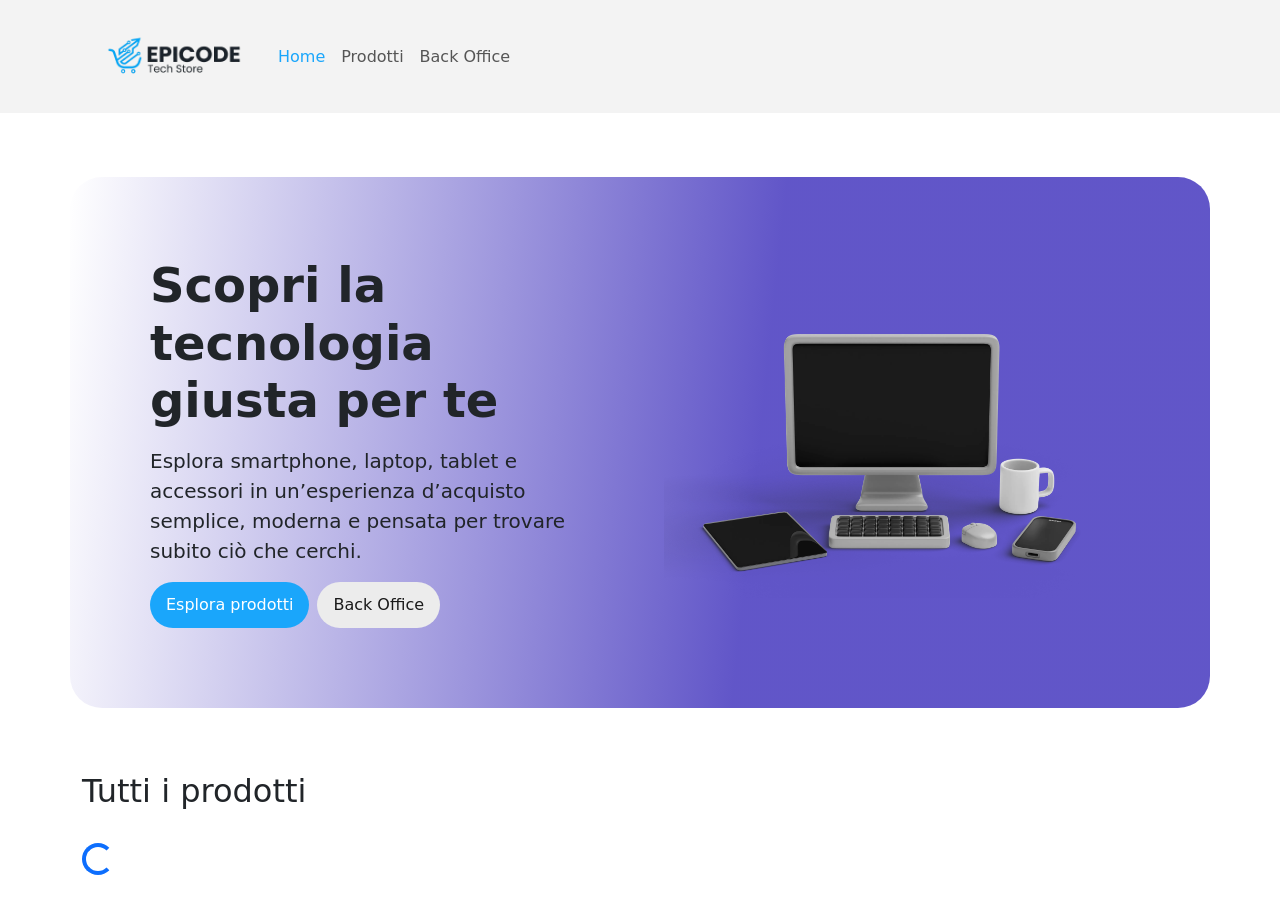
<file: index.html>
<!DOCTYPE html>
<html lang="it">

<head>
    <meta charset="UTF-8">
    <meta name="viewport" content="width=device-width, initial-scale=1.0">
    <title>EPICODE_M4-W4D4 - Homepage</title>

    <!-- Link Area -->

    <!-- Bootstrap Link -->
    <link href="https://cdn.jsdelivr.net/npm/bootstrap@5.3.8/dist/css/bootstrap.min.css" rel="stylesheet"
        integrity="sha384-sRIl4kxILFvY47J16cr9ZwB07vP4J8+LH7qKQnuqkuIAvNWLzeN8tE5YBujZqJLB" crossorigin="anonymous">

    <!-- Personal Style Link -->
    <link rel="stylesheet" href="./assets/css/style.css">

    <!-- Favicon -->
    <link rel="shortcut icon" href="./assets/img/favicon-epicode-tech-store.webp" type="image/svg">

    <!-- Google Font Icon -->
    <link href="https://fonts.googleapis.com/css2?family=Material+Symbols+Outlined" rel="stylesheet" />

</head>

<body>

    <header>
        <div class="container">
            <nav class="navbar navbar-expand-lg">
                <div class="container-fluid">
                    <a aria-label="logo home" class="navbar-brand" href="#">
                        <img src="./assets/img/epicode-tech-store-logo.webp" alt="logo epicode store"></a>
                    <button class="navbar-toggler" type="button" data-bs-toggle="collapse"
                        data-bs-target="#navbarSupportedContent" aria-controls="navbarSupportedContent"
                        aria-expanded="false" aria-label="Toggle navigation">
                        <span class="navbar-toggler-icon"></span>
                    </button>
                    <div class="collapse navbar-collapse" id="navbarSupportedContent">
                        <ul class="navbar-nav me-auto mb-2 mb-lg-0">
                            <li class="nav-item">
                                <a class="nav-link active" aria-current="page" href="#">Home</a>
                            </li>
                            <li class="nav-item">
                                <a class="nav-link" href="#cardMain">Prodotti</a>
                            </li>
                            <li class="nav-item">
                                <a class="nav-link" href="./back-office.html">Back Office</a>
                            </li>
                        </ul>
                    </div>
                </div>
            </nav>
        </div>
    </header>


    <main>

        <section class="hero">
            <div class="container">
                <div class="row flex-lg-row-reverse align-items-center g-5">
                    <div class="col-10 mx-auto col-sm-8 col-lg-6">
                        <img src="./assets/img/device-for-hero_converted.webp" class="d-block mx-lg-auto img-fluid"
                            alt="" loading="lazy">
                    </div>
                    <div class="col-lg-6">
                        <div class="lc-block mb-3">
                            <div editable="rich">
                                <h2 class="fw-bold display-5">Scopri la tecnologia giusta per te</h2>
                            </div>
                        </div>

                        <div class="lc-block mb-3">
                            <div editable="rich">
                                <p class="lead">Esplora smartphone, laptop, tablet e accessori in un’esperienza
                                    d’acquisto semplice, moderna e pensata per trovare subito ciò che cerchi.
                                </p>
                            </div>
                        </div>

                        <div class="lc-block d-grid gap-2 d-md-flex justify-content-md-start"><a class="buttonHero"
                                href="#cardMain" role="button">Esplora
                                prodotti</a>
                            <a class="backOfficeButtonHero" href="./back-office.html">Back Office</a>
                        </div>

                    </div>
                </div>
            </div>
        </section>

        <section class="main" id="cardMain">
            <div class="container allProducts">
                <h1>Tutti i prodotti</h1>
                <div class="spinner-border text-primary loadingSpinner" role="status">
                    <span class="visually-hidden">Loading...</span>
                </div>
                <div class="row rowProducts">


                </div>
            </div>
        </section>

    </main>


    <footer>

    </footer>



    <!-- Script Area -->

    <!-- Bootstrap Script -->
    <script src="https://cdn.jsdelivr.net/npm/@popperjs/core@2.11.8/dist/umd/popper.min.js"
        integrity="sha384-I7E8VVD/ismYTF4hNIPjVp/Zjvgyol6VFvRkX/vR+Vc4jQkC+hVqc2pM8ODewa9r"
        crossorigin="anonymous"></script>
    <script src="https://cdn.jsdelivr.net/npm/bootstrap@5.3.8/dist/js/bootstrap.min.js"
        integrity="sha384-G/EV+4j2dNv+tEPo3++6LCgdCROaejBqfUeNjuKAiuXbjrxilcCdDz6ZAVfHWe1Y"
        crossorigin="anonymous"></script>

    <!-- Personal Script -->
    <script src="./assets/js/index-script.js"></script>
    <script src="./assets/js/products-import.js"></script>

</body>

</html>
</file>
<file: assets/css/style.css>
/** General Style */
* {
  margin: 0;
  padding: 0;
}

::selection {
  color: white;
  background-color: #1aa6fb;
}

.nav-link.active,
.nav-link:hover {
  color: #1aa6fb !important;
}

/** Style Navbar */

header {
  background-color: rgb(243, 243, 243);
}

.navbar-brand img {
  width: 10rem;
  height: auto;
}

/** Style for Hero Section Index */

.hero .container {
  padding: 5rem;
  margin-top: 4rem;
  margin-bottom: 4rem;
  background: #1aa6fb;
  background: linear-gradient(
    96deg,
    rgba(26, 166, 251, 0) 0%,
    rgba(26, 166, 251, 0.7) 60%
  );
  border-radius: 2rem;
}

.buttonHero {
  padding: 0.7rem 1rem;
  border-radius: 2rem;
  border: none;
  background-color: #1aa6fb;
  color: white;
  text-decoration: none;
}

.buttonHero:hover {
  transition: background-color 0.1s ease-in-out;
  background-color: #147bba;
}

.backOfficeButtonHero {
  padding: 0.7rem 1rem;
  border-radius: 2rem;
  border: none;
  background-color: #ececec;
  color: rgb(26, 26, 26);
  text-decoration: none;
}

/** Style for Section Card Products */

.allProducts h1 {
  font-size: 2rem;
  margin-bottom: 2rem;
}

.allProducts {
  margin-top: 2rem;
}

.rowProducts {
  gap: 2rem 0;
}

.singleCard {
  display: flex;
  flex-direction: column;
  gap: 2rem;
  height: 37rem;
  padding: 2rem;
  border: 1px solid rgb(208, 208, 208);
  border-radius: 1rem;
}

.singleProductContainer a {
  padding: 0.7rem 1rem;
  border-radius: 2rem;
  border: none;
  background-color: #1aa6fb;
  color: white !important;
  font-weight: 500;
  text-align: center;
  cursor: pointer;
}

.singleProductContainer a:hover {
  transition: background-color 0.1s ease-in-out;
  background-color: #147bba;
}

.containerImgProduct {
  display: flex;
  justify-content: center;
  align-items: center;
  width: 100%;
  height: 60%;
  overflow: hidden;
}

.containerImgProduct img {
  object-fit: cover;
  width: 40%;
  height: auto;
  border: none;
}

.rowProducts h2 {
  font-size: 1.3rem;
}

.bodyCard p:first-of-type,
.bodyCardInfo p:first-of-type {
  padding: 0.3rem 1rem;
  border-radius: 1rem;
  border: 1px solid rgb(208, 208, 208);
  width: fit-content;
  background-color: rgb(234, 234, 234);
  color: rgb(84, 83, 83);
}

/** Style for Product Page */

.productInfoContainer {
  margin-top: 5rem;
  display: flex;
  justify-content: center;
  gap: 2rem;
}

.containerImgProductInfo {
  width: 30%;
  height: 60%;
  overflow: hidden;
}

.imgProductInfo {
  object-fit: cover;
  width: 100%;
  height: auto;
}

.bodyCardInfo h2 {
  color: #1aa6fb;
}

.bodyCardInfo {
  display: flex;
  flex-direction: column;
  gap: 0.5rem;
}

.bodyCardInfo a {
  cursor: not-allowed;
  border-radius: 2rem;
  color: rgb(117, 1, 1) !important;
  border: 1px solid rgb(152, 54, 54);
  padding: 1rem;
  background-color: rgb(255, 123, 123);
  width: fit-content;
}

.bodyCardInfo a::selection {
  background: none;
  color: rgb(117, 1, 1);
}

/** Style for Hero Section BackOffice */

.hero .container {
  padding: 5rem;
  margin-top: 4rem;
  margin-bottom: 4rem;
  background: #1800a3;
  background: linear-gradient(
    96deg,
    rgba(26, 166, 251, 0) 0%,
    rgba(30, 14, 177, 0.7) 60%
  );
  border-radius: 2rem;
}

.back-office h2 {
  color: rgb(45, 45, 45);
}

.buttonHeroBack {
  background: white;
  padding: 1rem;
  border-radius: 2rem;
  color: rgb(45, 45, 45);
  text-decoration: none;
  border: 1px solid rgb(210, 210, 210);
}

.addProduct {
  display: flex;
  justify-content: center;
  align-items: center;
  gap: 0.3rem;
  padding: 0 1rem;
  border-radius: 2rem;
  color: rgb(5, 107, 5);
  background-color: rgb(130, 204, 130);
  border: 1px solid green;
}

/** Style for Table Product BackOffice */

.productPreviewImg {
  padding: 1rem;
  width: fit-content;
}

.productPreviewImg img {
  width: 2rem;
  height: auto;
}

.viewProductSite {
  padding: 0.4rem;
  border-radius: 0.7rem;
  display: flex;
  justify-content: center;
  gap: 0.5rem;
  color: rgb(0, 58, 100);
  background-color: hsl(203, 100%, 75%);
  border: 1px solid rgb(0, 85, 128);
  width: fit-content;
  text-decoration: none;
}

.editProduct {
  padding: 0.4rem;
  border-radius: 0.7rem;
  display: flex;
  justify-content: center;
  gap: 0.5rem;
  color: #796f00;
  background-color: #f0e034;
  border: 1px solid rgb(128, 122, 0);
  width: fit-content;
  text-decoration: none;
}
.deleteProduct {
  padding: 0.4rem;
  border-radius: 0.7rem;
  display: flex;
  justify-content: center;
  gap: 0.5rem;
  color: #670101;
  background-color: #df6a6a;
  border: 1px solid rgb(92, 1, 1);
  width: fit-content;
  text-decoration: none;
}

.td-actions {
  display: flex;
  gap: 1rem;
}

/** Style for form */

form {
  position: relative;
  padding: 2rem;
  border: 1px solid grey;
  border-radius: 2rem;
  margin-bottom: 2rem;
}

.inputData {
  display: flex;
  flex-direction: column;
  gap: 1rem;
}

.inputData p {
  margin: 0;
  padding: 0;
  color: rgb(193, 44, 44);
  font-size: 0.8rem;
}

.inputData div {
  display: flex;
  flex-direction: column;
  gap: 0.5rem;
}

.inputData div input {
  height: 3rem;
  border-radius: 2rem;
  padding: 1rem;
  border: 0.5px solid grey;
}

.buttonForm {
  display: flex;
  gap: 1rem;
  margin-top: 1.5rem;
}

.buttonForm button {
  display: flex;
  justify-content: center;
  align-items: center;
  padding: 0.5rem 0.7rem;
  border-radius: 2rem;
}

.submitFormButton,
.editButtonForm {
  color: rgb(5, 107, 5);
  background-color: rgb(130, 204, 130);
  border: 1px solid green;
}

.cancelButtonForm {
  color: #670101;
  background-color: #df6a6a;
  border: 1px solid rgb(92, 1, 1);
}

.formClose {
  position: absolute;
  right: 0;
  margin-right: 2rem;
}

/** Style for modal warning delete product */

.modal-content {
  align-items: center;
  border-radius: 2.3rem;
  padding: 1.5rem;
  border: 1.3rem solid rgba(255, 255, 255, 0.411);
  outline: 1px solid rgba(255, 255, 255, 0.678);
}

.modal-header {
  display: flex;
  flex-direction: column;
  border: none;
}

.warningIcon {
  display: flex;
  justify-content: center;
  align-items: center;
  width: 3rem;
  height: 3rem;
  background-color: rgba(255, 203, 203, 0.679);
  padding: 1.3rem;
  border-radius: 50%;
  border: 0.5rem solid rgba(255, 133, 133, 0.165);
  margin-bottom: 1rem;
}

.warningIcon span {
  color: #c92525;
}

.modal-body {
  text-align: center;
}

.modal-footer {
  border: none;
}

.modal-footer button {
  text-align: center;
  width: 10rem;
  height: 3em;
  padding: 0.7rem 1rem;
  border-radius: 2rem;
  border: 1px solid rgb(214, 214, 214);
}

.confirmDeleteButton {
  color: #670101;
  background-color: #df6a6a;
}
</file>
